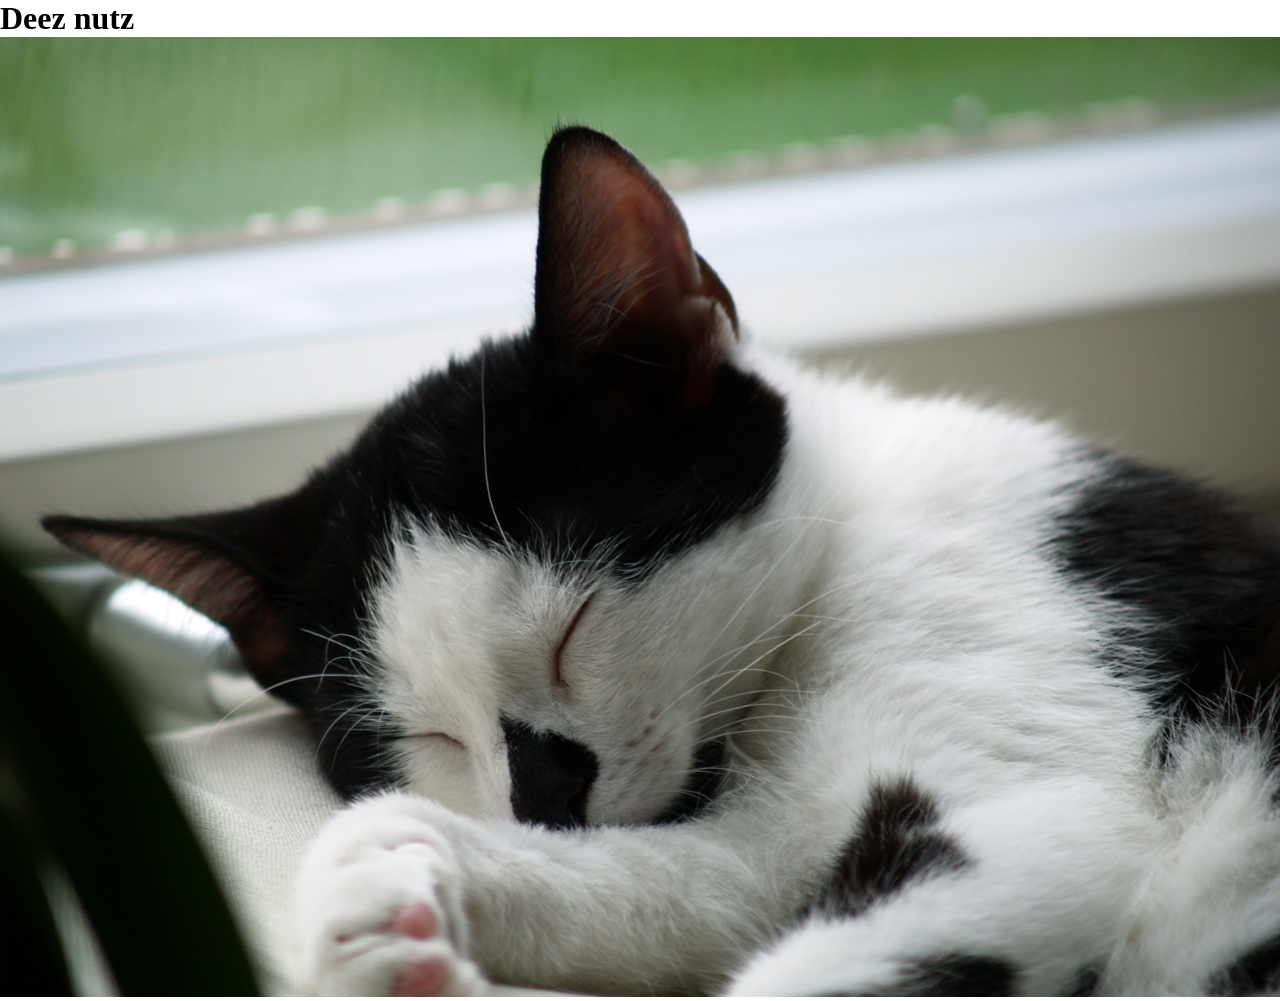
<file: docs/index.html>
<!DOCTYPE html><html lang="en"><head><meta charset="utf-8"><meta http-equiv="X-UA-Compatible" content="IE=edge"><meta name="viewport" content="width=device-width, initial-scale=1.0"><title>Lektion 3</title><script type="module" src="index.8c5ab3c5.js"></script><link rel="stylesheet" href="index.841bb06b.css"></head><body> <h1>Deez nutz</h1> </body></html>
</file>
<file: docs/index.841bb06b.css>
*{border:0;outline:0;margin:0;padding:0}img{max-width:100%}
/*# sourceMappingURL=index.841bb06b.css.map */
</file>
<file: src/css/style.css>
*{
    outline: 0;
    margin: 0;
    padding: 0;
    border: 0;
}

img{
    max-width: 100%;
}
</file>
